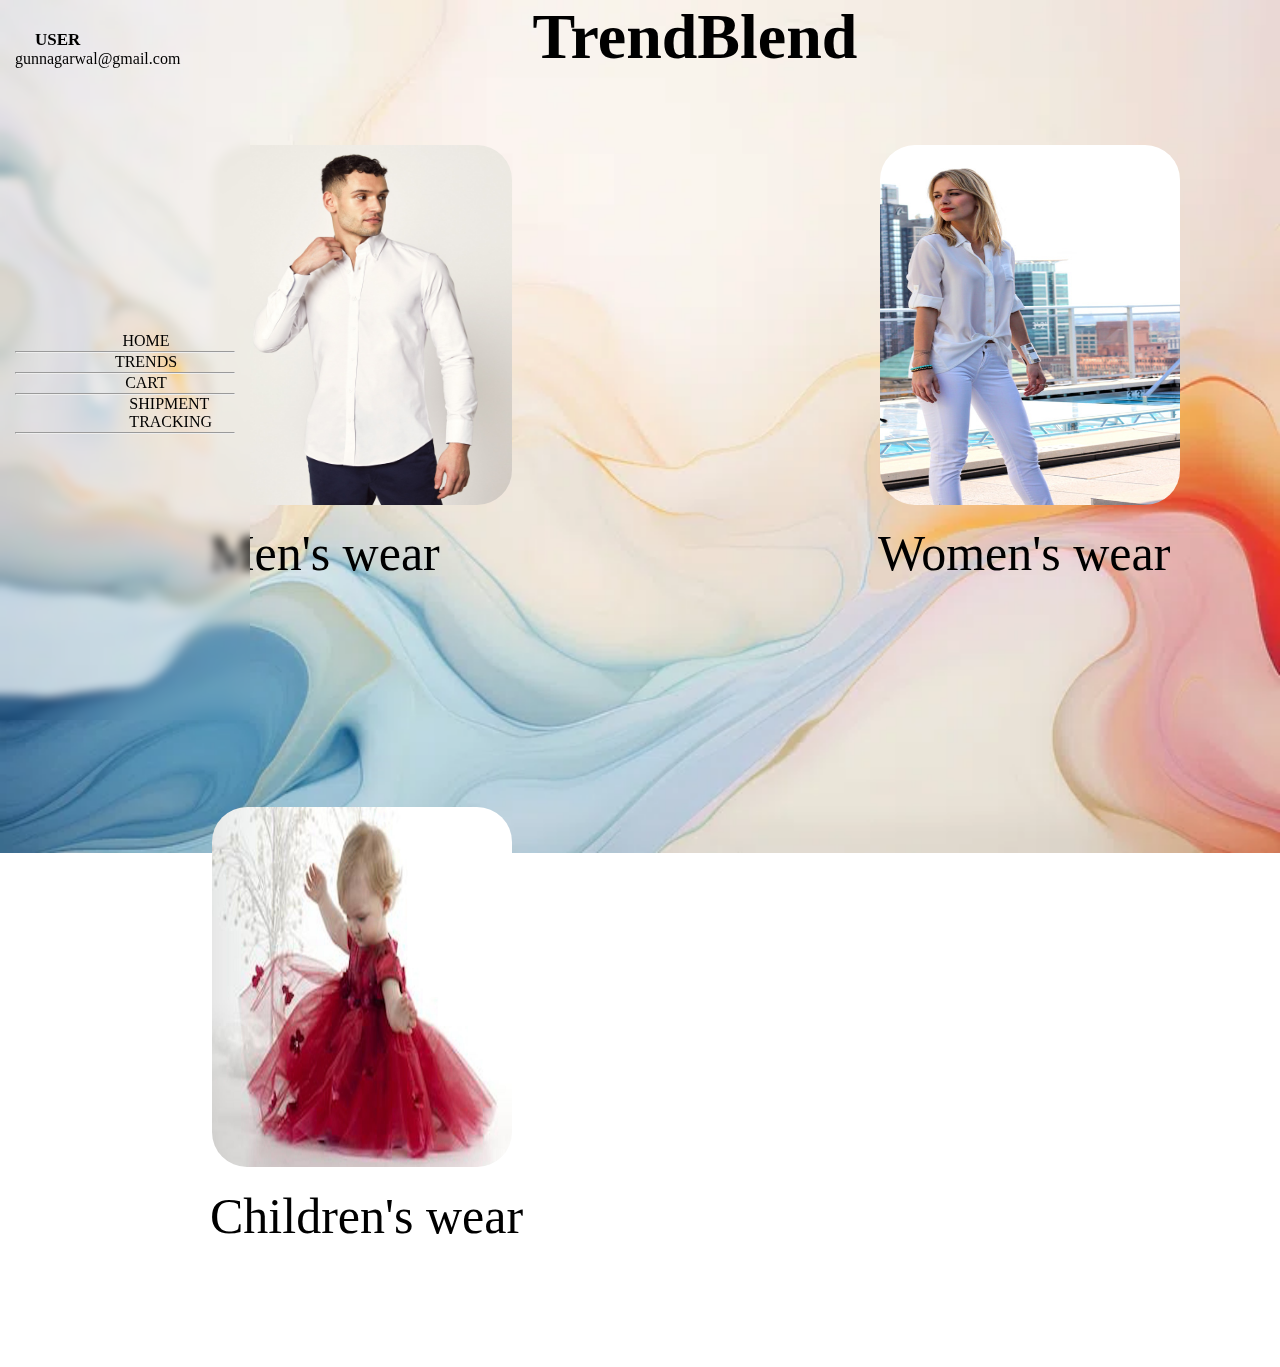
<file: frontend/home.html>
<!DOCTYPE html>
<html lang="en">
<head>
    <meta charset="UTF-8">
    <meta name="viewport" content="width=device-width, initial-scale=1.0">
    <title>Document</title>
    <link rel="stylesheet" href="navbar.css">
    <link rel="stylesheet" href="home.css">
    <link rel="stylesheet" href="https://cdnjs.cloudflare.com/ajax/libs/font-awesome/6.5.2/css/all.min.css" integrity="sha512-SnH5WK+bZxgPHs44uWIX+LLJAJ9/2PkPKZ5QiAj6Ta86w+fsb2TkcmfRyVX3pBnMFcV7oQPJkl9QevSCWr3W6A==" crossorigin="anonymous" referrerpolicy="no-referrer" />
</head>
<body>
   <div class="container">
    <div class="first">
        <nav class="navbar">
            <div class="user">
                
                <i class="fa-solid fa-user"></i>
                <div class="user_text"><h2>USER</h2>
                <p>gunnagarwal@gmail.com</p></div>
            </div>
            <ul class="dashboard">
                <li><i class="fa-solid fa-home"></i><p><a class="names" href="home.html">HOME</a></p></li><hr>
                <li><i class="fa-solid fa-arrow-trend-up"></i><p><a class="names" href=""trends.html>TRENDS</a></p></li><hr>
                <li><i class="fa-solid fa-cart-shopping"></i><p><a class="names" href="cart.html">CART</a></p></li><hr>
                <li><i class="fa-solid fa-ship"></i><p><a class="names" href="shipment.html">SHIPMENT <br>TRACKING</a></p></li><hr>
               
            </ul></nav></div>


            <div class="middle">
                <div class="header">
                <h1>TrendBlend</h1></div>
                <div class="category men">
                    <img class="icons"src="men's.jpg" alt="men category">
                    <p>Men's wear</p>

                </div>
                <div class="category women">
                <img class="icons"src="women.jpg" alt="Women category">
                <p> Women's wear</p></div>

            
            <div class="category children">
                <img class="icons"src="children.jpg" alt="children category">
                <p> Children's wear</p></div>

            </div>

            


   </div>
    
</body>
</html>
</file>
<file: frontend/navbar.css>
*{
    margin: 0;
    padding: 0;
    box-sizing: border-box;
}
body{
    background-image: url("bg-1.webp");
    width: 100%;
    background-repeat: no-repeat;
    height: 100%;
    
    background-size: cover;
    
}

.container{
    display: flex;
    justify-content: space-between;
    /* background-color: black; */
    
    
}
/* #background{
    z-index: -55;
    width: 100%;
    height: 80%;
} */
.first{
    margin-left: 0;
}
.navbar{
    
    width: 110px;
    height: 80%;
    position: fixed;
    display: flex;
    justify-content: space-between;
    flex-direction: column;
    top: 0;
    padding: 30px 15px;
    backdrop-filter: blur(5px);
    gap: 80px;
    transition: width 0.5s;
    z-index: 80;
    
}
.user{
    overflow: hidden;
    width:40px;
}
.user div{
    display: none;
}


    .fa-user{
        float: left;
        font-size: 60px;
        margin-right: 80px;
        margin-left: 70px;
    }
    .fa-solid {
        font-size: 30px;
        margin-right: 0px;
        margin-top: 10px ;
        margin-left: 10px;
       
    }
    .fa-ship{
margin-left: 27%;
    }
.user h2{
    white-space: nowrap;
    font-size: 17px;
}

.dashboard{
    list-style: none;
    padding-left: 0px;
    gap: 30%;

}
.dashboard li{
    cursor: pointer;
    display: flex;
    justify-content: flex-start;
    justify-content: center;
    gap: 10%;
    

   

}
.dashboard li a{
    /* background-color: gray;} */
    text-decoration: none;
    color: black;}
    .dashboard li a:hover{
        background-color: gray;

    }


ul li p{
    white-space: nowrap;
    font-family: Cambria, Cochin, Georgia, Times, 'Times New Roman', serif;
    display: none;
    padding-bottom: 0.5%;
}

.navbar:hover{
    width: 250px;
    justify-content: flex-start;
    gap: 40%;
}
.navbar:hover  .user div{
    display: block;
}
.navbar:hover .user {
    width: 100%;

    backdrop-filter: blur(5px);
    
    color: black;
}
.navbar:hover ul li p{
    display: block;
    gap: 30%;
    /* background-color: grey; */
}
.navbar:hover   .fa-solid{
    margin-right: 10px;
}
.names{
text-decoration: none;
color:black;

}
</file>
<file: frontend/home.css>
.middle{
    
    margin-left: 210px ;
    margin-right: 100px;
    display: flex;
    justify-content: space-between;
    z-index: -1;
    position: absolute;
    gap: 40px;
    flex-wrap: wrap;
    height: 100%;
}

.icons {
    width: 300px;
    margin-top: 20%;
    margin-left: 2px;
    margin-bottom: 5%;
    height: 40vh;
    border-radius: 35px;
  
}
.icons{
    opacity: 1;
  
  
  
  transition: .5s ease;
  backface-visibility: hidden;
}
.icons:hover{
  box-shadow: 6px 6px 12px rgba(0, 0, 0, 0.6); 
}

.search-container {
  width: 80%;
  height: 5vh;
  margin-top: 13vh;
  display: flex;
  align-items: center;
}
.search_bar{
  align-items: center;
  width:95%;
}

#search-bar {
  padding: 10px;
  border: 1px solid #ccc;
  border-radius: 5px;
  flex: 1;
  margin-right: 10px;
  width: 65%;
}

#search-btn {
  padding: 10px 20px;
  background-color: #007bff;
  color: white;
  border: none;
  border-radius: 5px;
  cursor: pointer;
}

#search-btn:hover {
  background-color: #0056b3;
}


  .category:hover .icons{
    opacity: 0.5;
    
  }
  .category:hover .image{
    opacity: 1;
  }

.category p{
    font-size: 50px;
    height: 20vh;
    padding: 0px;
    margin-top: 0px;
}
.header{
    width: 100%;
    text-align: center;
    font-family: cursive;
    font-size: xx-large;
    height: 5vh;
    padding-bottom: 0px;
    margin-bottom: 0px;
    text-decoration: wavy;
    
    z-index: 10;
   
   
}
</file>
